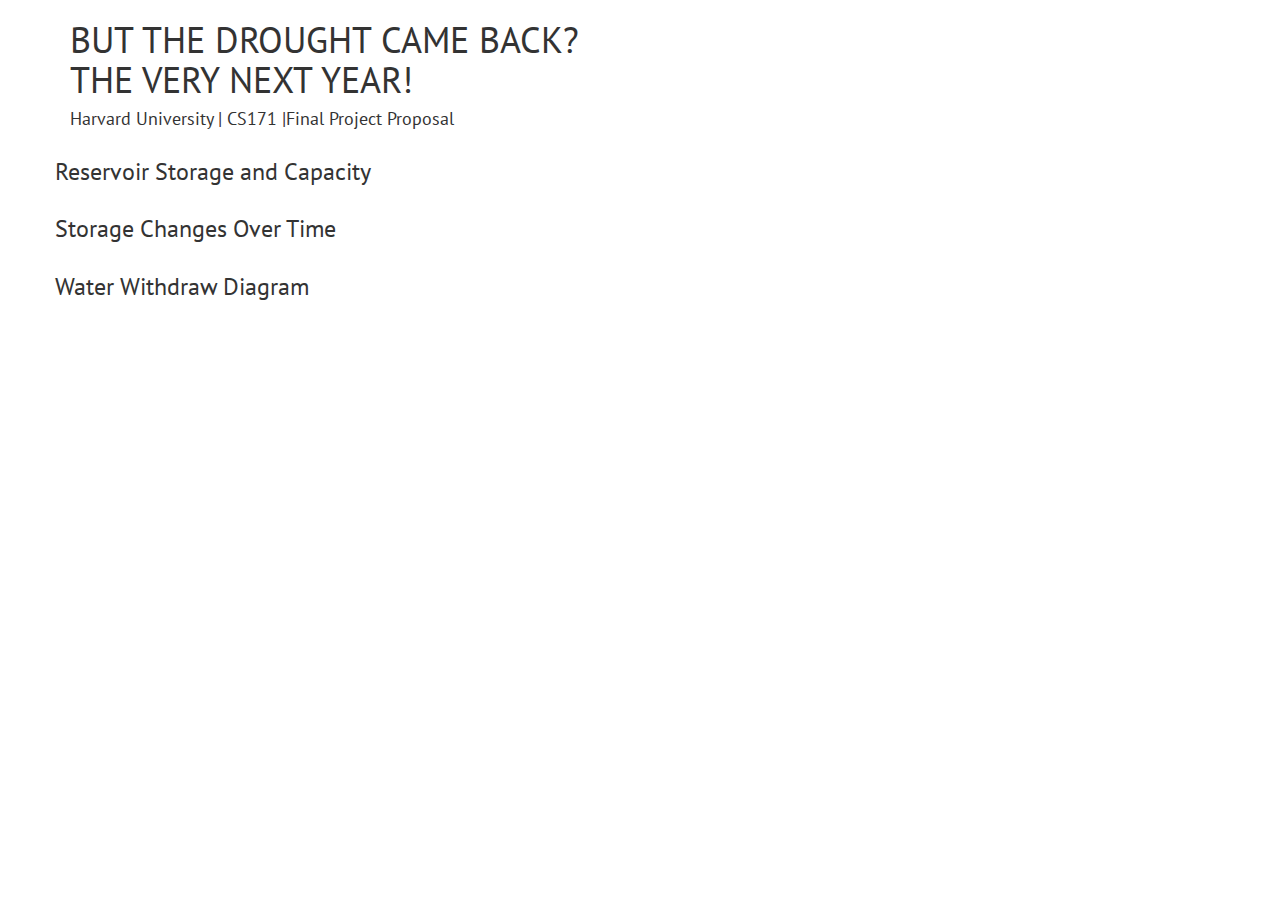
<file: index_999.html>
<!DOCTYPE html>
<html>
<head lang="en">
    <meta charset="UTF-8">
    <title>Homework 3 - MyWorld Data</title>

    <!-- ADD Libraries-->
    <script src="libs/d3/d3.min.js" charset="utf-8"></script>
    <script src="http://d3js.org/topojson.v1.min.js"></script>
    <script src="libs/jquery/jquery-2.1.1.min.js" charset="utf-8"></script>
    <script src="libs/bootstrap/js/bootstrap.min.js" charset="utf-8"></script>

    <!--Stylesheets-->
    <link rel="stylesheet" type="text/css" href="libs/bootstrap/css/bootstrap.min.css">

    <!-- Get some nice font-->
    <link href='http://fonts.googleapis.com/css?family=PT+Sans:400,700' rel='stylesheet' type='text/css'>

    <!-- vis classes-->
    <script src = "js/multiline.js"></script>
    <script src = "js/datawrangling.js"></script>
    <script src = "js/stackedbar.js"></script>
    <script src = "js/sankey.js"></script>
    <script src = "js/sankeyvis.js"></script>
    <script src="http://d3js.org/queue.v1.min.js"></script>
    <script src="libs/FileSaver.js"></script>

    <!-- stylesheet-->
    <link rel="stylesheet" type="text/css" href="css/myStyle.css">

</head>
<body>
    <div class="container">
        <h1>BUT THE DROUGHT CAME BACK? <br>THE VERY NEXT YEAR!</h1>
        <h4>Harvard University | CS171 |Final Project Proposal </h4>
        <div class="row">
            <h3>Reservoir Storage and Capacity  </h3>
            <div class="col-md-2" id="stackedbarVis"></div>
        </div>
        <div class="row">
            <h3>Storage Changes Over Time  </h3>
            <div class="col-md-1" id="multiLineVis"></div>
        </div>
        <div class="row">
            <h3>Water Withdraw Diagram </h3>
            <div class="col-md-4" id="sankeyVis"></div>
        </div>
            <div class="col-md-9" id="countVis"></div>
            <div class="col-md-3" id="ageVis"></div>
        </div>
    </div>

<script>
$(function(){ // this function is called after the HTML document is fully loaded

    // variables keeping global knowledge of the data
    var allData = [];
    var resData = [];
    var metaData = {};
    var width = 1500;
    var height = 1500;

    var dateFormatter = d3.time.format("%Y%m%d"); // see: https://github.com/mbostock/d3/wiki/Time-Formatting

    var initVis = function(){    // call this function after Data is loaded, reformatted and bound to the variables

        var MyEventHandler = new Object();

        //TODO: Instantiate all Vis Objects here
        var svg_multi = d3.select("#multiLineVis").append("svg")
                .attr("width", 1000)
                .attr("height", 500);

        var svg_stack = d3.select("#stackedbarVis").append("svg")
                .attr("width", 1500)
                .attr("height", 500);

        var svg_sankey = d3.select("#sankeyVis").append("svg")
                .attr("width", 1500)
                .attr("height", 1000);

        // var svg_count = d3.select("#countVis").append("svg")
        //         .attr("width", 750)
        //         .attr("height", 350);

        // var svg_age = d3.select("#ageVis").append("svg")
        //         .attr("width", 230)
        //         .attr("height", 330);


        MultiLineVis = new MultiLineVis(svg_multi);
        StackedBarVis = new StackedBarVis(svg_stack);
        SankeyVis = new SankeyVis(svg_sankey);
        // CountVis = new CountVis(svg_count, allData, metaData, MyEventHandler);
        // AgeVis = new AgeVis(svg_age, allData, metaData);

        
        //***Data Wrangling
        Wrangling = new Wrangling();

        // $(MyEventHandler).bind("selectionChanged", function(event, selDateStart, selDateEnd){
        //     var startDate = dateFormatter(new Date(selDateStart))
        //     var endDate = dateFormatter(new Date(selDateEnd))
        //     var currentBrush = d3.select("#brushInfo") //current brush
        //     if(startDate == endDate){
        //         currentBrush
        //             .text(""); 
        //         return;
        //     }

        //     AgeVis.onSelectionChange(selDateStart,selDateEnd);

        //     currentBrush
        //         .text(dateFormatter(new Date(selDateStart))+"~"+dateFormatter(new Date(selDateEnd)))

        // });

    }

    // call this function after both files are loaded -- error should be "null" if no error
    var dataLoaded = function (error, _resData, _usageData) {
        if (!error) {

            //***data wrangling
            //resData = Wrangling.resDataWrang(_resData);
            //usageData = Wrangling.usageDataWrang(_usageData, _dicData)

            //MultiLineVis.createMultiLine(resData)
            
            //multipule line chart
            resDataTop20 = MultiLineVis.PickTop20(_resData);
            MultiLineVis.createMultiLine(resDataTop20);

            //stacked bar chart
            StackedBarVis.createStackBar(_resData);

            //sankey chart
            SankeyVis.createSankey(_usageData);

        }
    }

    var startHere = function(){

        //TODO: load data here and call "dataLoaded" afterwards
        // Hint: http://giscollective.org/d3-queue-js/
        queue()
            //.defer(d3.json, 'data/reservoir.json') // reservoir　data
            //.defer(d3.json, 'data/storage.json') // reservoir　data
            .defer(d3.json, 'data/reservoirData_processed.json') //
            //.defer(d3.csv, 'data/datadictionary.csv') // datadictionary data
            //.defer(d3.csv, 'data/usco2010.csv') // usco2010 data
            .defer(d3.json, 'data/sankeyData_processed.json') //

            .await(dataLoaded) // calling function
    }

    //actually procedure starts from here
    startHere();
    
})
</script>
</body>
</html>
</file>
<file: css/myStyle.css>
body{
    font-family: 'PT Sans', sans-serif;
}
/*for multi line*/
.axis path,
.axis line {
  fill: none;
  stroke: #000;
  shape-rendering: crispEdges;
}

/*.tick line{
  opacity: 0.2;
}
*/
.x.axis path {
  display: none;
}

.line {
  fill: none;
  stroke: steelblue;
  stroke-width: 2px;
}

/*for sankey*/
.node rect {
  cursor: move;
  fill-opacity: .9;
  shape-rendering: crispEdges;
}
 
.node text {
  pointer-events: none;
  text-shadow: 0 1px 0 #fff;
}
 
.link {
  fill: none;
  stroke: #000;
  stroke-opacity: .2;
}
 
.link:hover {
  stroke-opacity: .5;
}

.tooltip {   
    line-height: 1;
    font-weight: normal;
    padding: 6px;
    background: rgba(0, 0, 0, 0.8);
    color: #fff;
    border-radius: 2px;
}

.frame{
    border-color: red;
    border-width: 5px;
}

.county{
    fill: #dffaff;
    stroke:  lightgrey;
}

.station{
    fill: steelblue;
    opacity:  .7;
}
</file>
